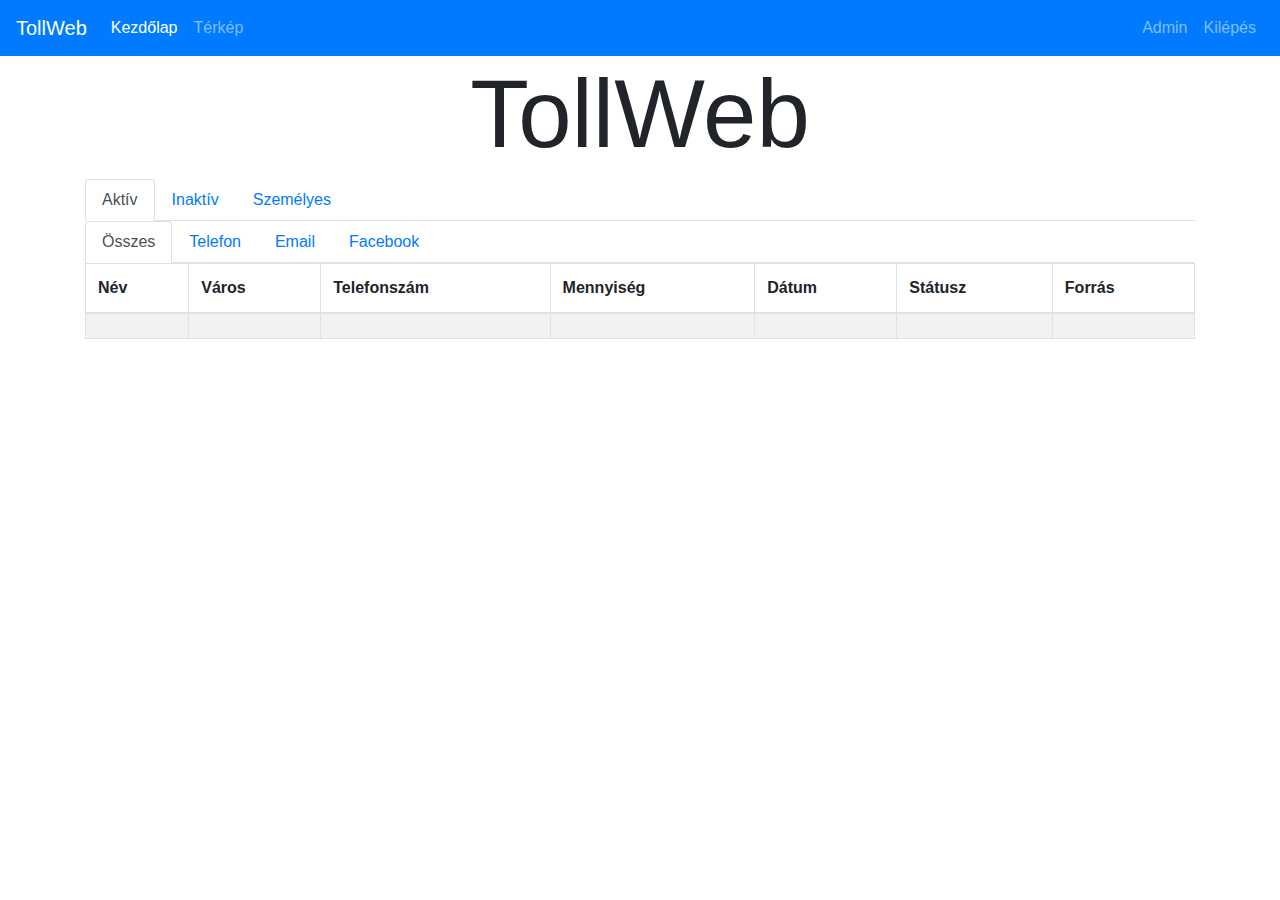
<file: src/main/resources/templates/index.html>
<!DOCTYPE html>
<html lang="hu"
      xmlns="http://www.w3.org/1999/xhtml"
      xmlns:th="http://www.thymeleaf.org">
<head>
    <meta charset="UTF-8">

    <title>Főoldal</title>
    <link rel="stylesheet" href="https://stackpath.bootstrapcdn.com/bootstrap/4.5.0/css/bootstrap.min.css">
    <link rel="stylesheet" href="https://cdn.datatables.net/1.10.21/css/dataTables.bootstrap4.min.css">
    <link rel="stylesheet" href="https://cdn.datatables.net/responsive/2.2.6/css/responsive.dataTables.min.css">

    <script src="https://code.jquery.com/jquery-3.5.1.js"></script>

    <script src="https://cdn.datatables.net/1.10.21/js/jquery.dataTables.min.js"></script>
    <script src="https://cdn.datatables.net/1.10.21/js/dataTables.bootstrap4.min.js"></script>
    <script src="https://cdn.datatables.net/responsive/2.2.6/js/dataTables.responsive.min.js"></script>
    <script type="text/javascript" th:src="@{/js/placetable.js}"></script>

    <script src="https://maxcdn.bootstrapcdn.com/bootstrap/4.5.2/js/bootstrap.min.js"></script>
</head>
<body>
    <nav class="navbar navbar-expand-lg navbar-dark bg-primary">
        <div class="navbar-header">
            <a class="navbar-brand" href="/">TollWeb</a>
        </div>

        <ul class="nav navbar-nav">
            <li><a class="nav-link active" href="/">Kezdőlap</a></li>
            <li><a class="nav-link" href="/map">Térkép</a></li>
        </ul>
        <ul class="navbar-nav ml-auto">
            <li sec:authorize="hasRole('ADMIN')"><a class="nav-link" href="/admin">Admin</a></li>
            <li><a class="nav-link navbar-right" href="/logout">Kilépés</a></li>
        </ul>
    </nav>

    <div class="container">
        <div class="row" align="center">
            <div class="col">
                <h1 class="display-1">TollWeb</h1>
            </div>
        </div>

        <div class="row" align="center">
            <div class="col">
                <!-- Nav tabs -->
                <ul class="nav nav-tabs">
                    <li class="nav-item">
                        <a class="nav-link active" data-toggle="tab" href="#tab-table1">Aktív</a>
                    </li>
                    <li class="nav-item">
                        <a class="nav-link" data-toggle="tab" href="#tab-table2">Inaktív</a>
                    </li>
                    <li class="nav-item">
                        <a class="nav-link" data-toggle="tab" href="#tab-table3">Személyes</a>
                    </li>
                </ul>

                <!-- Nav tabs -->
                <ul class="nav nav-tabs searchable-tab">
                    <li class="nav-item">
                        <a class="nav-link active" data-toggle="tab" href="/">Összes</a>
                    </li>
                    <li class="nav-item">
                        <a class="nav-link" data-toggle="tab" href="#telefon">Telefon</a>
                    </li>
                    <li class="nav-item">
                        <a class="nav-link" data-toggle="tab" href="#email">Email</a>
                    </li>
                    <li class="nav-item">
                        <a class="nav-link" data-toggle="tab" href="#facebook">Facebook</a>
                    </li>
                </ul>

                <div class="tab-content">
                    <div class="tab-pane active" id="tab-table1">
                    <table id="activePlaceTable" class="table table-striped table-bordered" style="width:100%">
                    <thead>
                        <tr>
                            <th>Név</th>
                            <th>Város</th>
                            <th>Telefonszám</th>
                            <th>Mennyiség</th>
                            <th>Dátum</th>
                            <th>Státusz</th>
                            <th>Forrás</th>
                        </tr>
                    </thead>
                    <tbody>
                        <tr th:each="place : ${places}">
                            <td th:text="${place.getName()}"></td>
                            <td th:text="${place.getCity()}"></td>
                            <td th:text="${place.getPhoneNumber()}"></td>
                            <td th:text="${place.getAmount()}"></td>
                            <td th:text="${place.getSyncDate()}"></td>
                            <td th:text="${place.getStatus()}"></td>
                            <td th:text="${place.getSource()}"></td>
                        </tr>
                    </tbody>
                </table>
                    </div>

                    <div class="tab-pane" id="tab-table2">
                        <table id="inactivePlaceTable" class="table table-striped table-bordered" style="width:100%">
                            <thead>
                            <tr>
                                <th>Név</th>
                                <th>Város</th>
                                <th>Telefonszám</th>
                                <th>Mennyiség</th>
                                <th>Dátum</th>
                                <th>Státusz</th>
                                <th>Forrás</th>
                            </tr>
                            </thead>
                            <tbody>
                            <tr th:each="place : ${places}">
                                <td th:text="${place.getName()}"></td>
                                <td th:text="${place.getCity()}"></td>
                                <td th:text="${place.getPhoneNumber()}"></td>
                                <td th:text="${place.getAmount()}"></td>
                                <td th:text="${place.getSyncDate()}"></td>
                                <td th:text="${place.getStatus()}"></td>
                                <td th:text="${place.getSource()}"></td>
                            </tr>
                            </tbody>
                        </table>
                    </div>

                    <div class="tab-pane" id="tab-table3">
                        <table id="personalPlaceTable" class="table table-striped table-bordered" style="width:100%">
                            <thead>
                            <tr>
                                <th>Név</th>
                                <th>Város</th>
                                <th>Telefonszám</th>
                                <th>Mennyiség</th>
                                <th>Dátum</th>
                                <th>Státusz</th>
                                <th>Forrás</th>
                            </tr>
                            </thead>
                            <tbody>
                            <tr th:each="place : ${places}" th:id="${place.getId()}">
                                <td th:text="${place.getName()}"></td>
                                <td th:text="${place.getCity()}"></td>
                                <td th:text="${place.getPhoneNumber()}"></td>
                                <td th:text="${place.getAmount()}"></td>
                                <td th:text="${place.getSyncDate()}"></td>
                                <td th:text="${place.getStatus()}"></td>
                                <td th:text="${place.getSource()}"></td>
                            </tr>
                            </tbody>

                        </table>
                    </div>
                </div>
            </div>
        </div>

    </div>
</body>
</html>
</file>
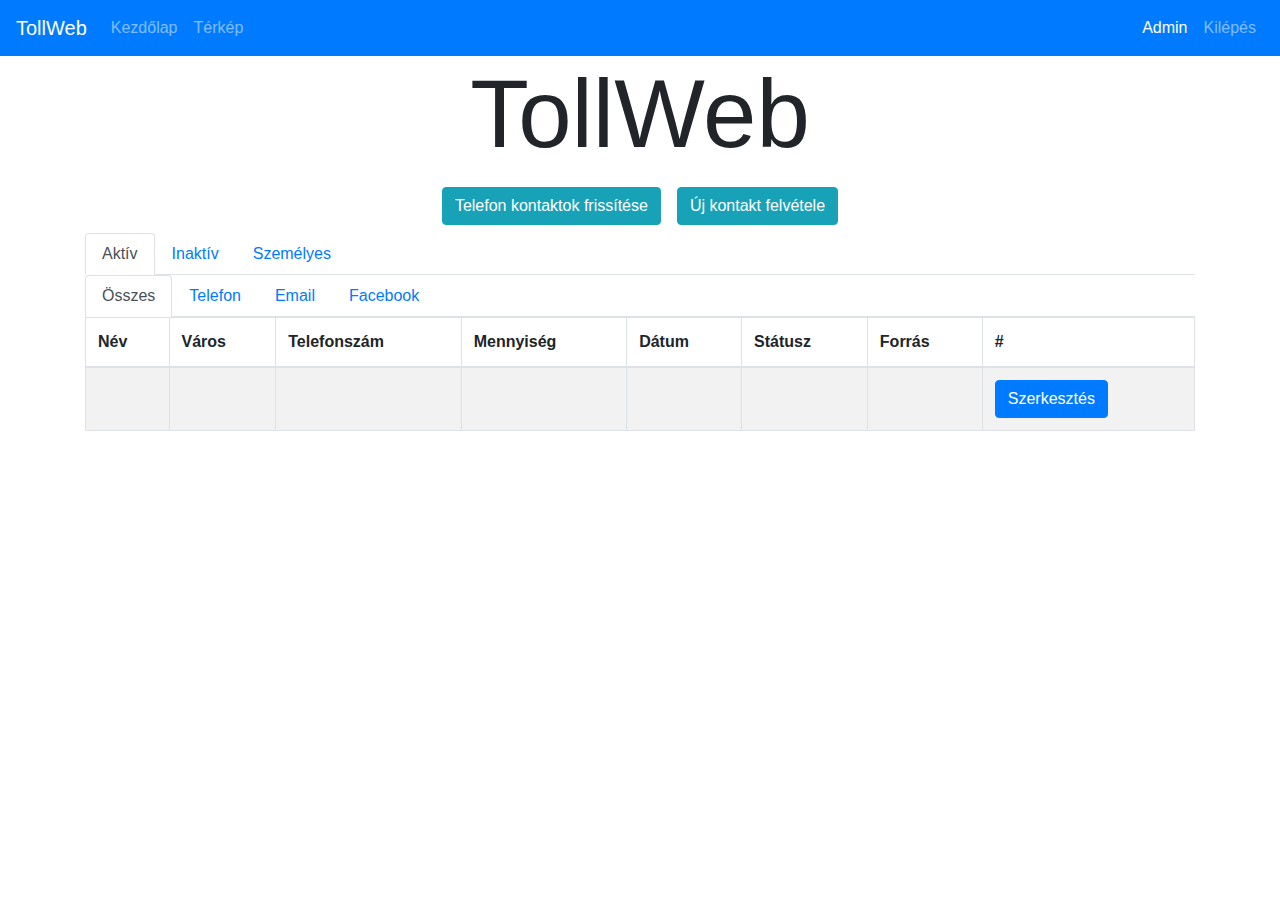
<file: src/main/resources/templates/admin.html>
<!DOCTYPE html>
<html lang="hu"
      xmlns="http://www.w3.org/1999/xhtml"
      xmlns:th="http://www.thymeleaf.org">
<head>
    <meta charset="UTF-8">
    <meta th:name="${_csrf.parameterName}" th:content="${_csrf.token}"/>
    <title>Admin page</title>
    <link rel="stylesheet" href="https://stackpath.bootstrapcdn.com/bootstrap/4.5.0/css/bootstrap.min.css">
    <link rel="stylesheet" href="https://cdn.datatables.net/1.10.21/css/dataTables.bootstrap4.min.css">
    <link rel="stylesheet" href="https://cdn.datatables.net/responsive/2.2.6/css/responsive.dataTables.min.css">
    <script src="https://code.jquery.com/jquery-3.5.1.js"></script>

    <script src="https://cdn.datatables.net/1.10.21/js/jquery.dataTables.min.js"></script>
    <script src="https://cdn.datatables.net/1.10.21/js/dataTables.bootstrap4.min.js"></script>
    <script src="https://cdn.datatables.net/responsive/2.2.6/js/dataTables.responsive.min.js"></script>
    <script type="text/javascript" th:src="@{/js/placetable.js}"></script>

    <script src="https://maxcdn.bootstrapcdn.com/bootstrap/4.5.2/js/bootstrap.min.js"></script>
    <link rel="stylesheet" th:href="@{/css/style.css}">
</head>
<body>
    <nav class="navbar navbar-expand-lg navbar-dark bg-primary">
        <div class="navbar-header">
            <a class="navbar-brand" href="/">TollWeb</a>
        </div>

        <ul class="nav navbar-nav">
            <li><a class="nav-link" href="/">Kezdőlap</a></li>
            <li><a class="nav-link" href="/map">Térkép</a></li>
        </ul>
        <ul class="navbar-nav ml-auto">
            <li sec:authorize="hasRole('ADMIN')"><a class="nav-link active" href="/admin">Admin</a></li>
            <li><a class="nav-link navbar-right" href="/logout">Kilépés</a></li>
        </ul>
    </nav>

    <div class="container">
        <div class="d-flex justify-content-center">
            <h1 class="display-1">TollWeb</h1>
        </div>
        <div class="d-flex justify-content-center">
            <div class="p-2">
                <form data-th-action="@{/action}" method="post">
                    <button type="submit" class="btn btn-info" value="update">Telefon kontaktok frissítése</button>
                </form>
            </div>
            <div class="p-2">
                <button type="submit" class="btn btn-info show-btn" value="update">Új kontakt felvétele</button>
            </div>
        </div>
        <form class="row new-contact m-3" style="display: none;">
            <input type="text" id="name" required class="col mr-2" placeholder="Név">
            <input type="text" id="city" required class="col mr-2" placeholder="Város">
            <input type="text" id="phoneNumber" required class="col mr-2" placeholder="Telefonszám">
            <input type="text" id="amount" required class="col mr-2" placeholder="Mennyiség">
            <input type="date" id="date" required class="col mr-2" placeholder="Dátum">
            <select class="col mr-2" id="source">
                <option value="Facebook">Facebook</option>
                <option value="Email">Email</option>
                <option value="Telefon">Telefon</option>
            </select>
            <button onclick="insertNewPlace()" class="btn btn-info">Mentés</button>
        </form>

        <div class="row">
            <div class="col">
                <!-- Nav tabs -->
                <ul class="nav nav-tabs">
                    <li class="nav-item">
                        <a class="nav-link active" data-toggle="tab" href="#tab-table1">Aktív</a>
                    </li>
                    <li class="nav-item">
                        <a class="nav-link" data-toggle="tab" href="#tab-table2">Inaktív</a>
                    </li>
                    <li class="nav-item">
                        <a class="nav-link" data-toggle="tab" href="#tab-table3">Személyes</a>
                    </li>
                </ul>

                <!-- Nav tabs -->
                <ul class="nav nav-tabs searchable-tab">
                    <li class="nav-item">
                        <a class="nav-link active" data-toggle="tab" href="/">Összes</a>
                    </li>
                    <li class="nav-item">
                        <a class="nav-link" data-toggle="tab" href="#telefon">Telefon</a>
                    </li>
                    <li class="nav-item">
                        <a class="nav-link" data-toggle="tab" href="#email">Email</a>
                    </li>
                    <li class="nav-item">
                        <a class="nav-link" data-toggle="tab" href="#facebook">Facebook</a>
                    </li>
                </ul>

                <div class="tab-content">
                    <div class="tab-pane active" id="tab-table1">
                        <table id="activePlaceTable" class="table table-striped table-bordered" style="width:100%">
                            <thead>
                            <tr>
                                <th>Név</th>
                                <th>Város</th>
                                <th>Telefonszám</th>
                                <th>Mennyiség</th>
                                <th>Dátum</th>
                                <th>Státusz</th>
                                <th>Forrás</th>
                                <th>#</th>
                            </tr>
                            </thead>
                            <tbody>
                            <tr th:each="place : ${places}" th:id="${place.getId()}">
                                <td th:text="${place.getName()}"></td>
                                <td th:text="${place.getCity()}"></td>
                                <td th:text="${place.getPhoneNumber()}"></td>
                                <td th:text="${place.getAmount()}"></td>
                                <td th:text="${place.getSyncDate()}"></td>
                                <td th:text="${place.getStatus()}"></td>
                                <td th:text="${place.getSource()}"></td>
                                <td>
                                    <button type="button" class="btn btn-primary" th:attr="onclick=|editRow('${place.getId()}')|" >Szerkesztés</button>
                                </td>

                            </tr>
                            </tbody>
                        </table>
                    </div>

                    <div class="tab-pane" id="tab-table2">
                        <table id="inactivePlaceTable" class="table table-striped table-bordered" style="width:100%">
                            <thead>
                            <tr>
                                <th>Név</th>
                                <th>Város</th>
                                <th>Telefonszám</th>
                                <th>Mennyiség</th>
                                <th>Dátum</th>
                                <th>Státusz</th>
                                <th>Forrás</th>
                                <th>#</th>
                            </tr>
                            </thead>
                            <tbody>
                            <tr th:each="place : ${places}" th:id="${place.getId()}">
                                <td th:text="${place.getName()}"></td>
                                <td th:text="${place.getCity()}"></td>
                                <td th:text="${place.getPhoneNumber()}"></td>
                                <td th:text="${place.getAmount()}"></td>
                                <td th:text="${place.getSyncDate()}"></td>
                                <td th:text="${place.getStatus()}"></td>
                                <td th:text="${place.getSource()}"></td>
                                <td>
                                    <button type="button" class="btn btn-primary" th:attr="onclick=|editRow('${place.getId()}')|" >Szerkesztés</button>
                                </td>
                            </tr>
                            </tbody>

                        </table>
                    </div>

                    <div class="tab-pane" id="tab-table3">
                        <table id="personalPlaceTable" class="table table-striped table-bordered" style="width:100%">
                            <thead>
                            <tr>
                                <th>Név</th>
                                <th>Város</th>
                                <th>Telefonszám</th>
                                <th>Mennyiség</th>
                                <th>Dátum</th>
                                <th>Státusz</th>
                                <th>Forrás</th>
                                <th>#</th>
                            </tr>
                            </thead>
                            <tbody>
                            <tr th:each="place : ${places}" th:id="${place.getId()}">
                                <td th:text="${place.getName()}"></td>
                                <td th:text="${place.getCity()}"></td>
                                <td th:text="${place.getPhoneNumber()}"></td>
                                <td th:text="${place.getAmount()}"></td>
                                <td th:text="${place.getSyncDate()}"></td>
                                <td th:text="${place.getStatus()}"></td>
                                <td th:text="${place.getSource()}"></td>
                                <td>
                                    <button type="button" class="btn btn-primary" th:attr="onclick=|editRow('${place.getId()}')|" >Szerkesztés</button>
                                </td>
                            </tr>
                            </tbody>

                        </table>
                    </div>

                </div>
            </div>
        </div>
    </div>

<script>
    function editRow(id) {
        let originalContent = document.getElementById(id).innerHTML;
        let rowElements = document.getElementById(id).getElementsByTagName("td");

        var i;
        for (i = 0; i < rowElements.length - 3; i++) {
            var inputNode = document.createElement("input");
            inputNode.type = "text";
            inputNode.value = rowElements[i].textContent;
            inputNode.id = id + '_' + i;

            rowElements[i].innerHTML = "";
            rowElements[i].appendChild(inputNode);
        }

        var selectStatusNode = document.createElement("select");
        selectStatusNode.id = id + "_5"
        var firstStatusOption = document.createElement("option");
        firstStatusOption.innerText = "Aktív";
        firstStatusOption.value = "Aktív"
        var secondStatusOption = document.createElement("option");
        secondStatusOption.innerText = "Törölve";
        secondStatusOption.value = "Törölve";
        var thirdstatusOption = document.createElement("option");
        thirdstatusOption.innerText = "Személyes";
        thirdstatusOption.value = "Személyes";

        selectStatusNode.appendChild(firstStatusOption);
        selectStatusNode.appendChild(secondStatusOption);
        selectStatusNode.appendChild(thirdstatusOption);

        rowElements[5].innerHTML = "";
        rowElements[5].appendChild(selectStatusNode);

        var selectSourceNode = document.createElement("select");
        selectSourceNode.id = id + "_6"
        var firstSourceOption = document.createElement("option");
        firstSourceOption.innerText = "Telefon";
        firstSourceOption.value = "Telefon";
        var secondSourceOption = document.createElement("option");
        secondSourceOption.innerText = "Facebook";
        secondSourceOption.value = "Facebook";
        var thirdSourceOption = document.createElement("option");
        thirdSourceOption.innerText = "Email";
        thirdSourceOption.value = "Email";

        selectSourceNode.appendChild(firstSourceOption);
        selectSourceNode.appendChild(secondSourceOption);
        selectSourceNode.appendChild(thirdSourceOption);

        rowElements[6].innerHTML = "";
        rowElements[6].appendChild(selectSourceNode);

        //Crete save button!
        var saveButton = document.createElement("button");
        saveButton.className = "btn btn-primary btn-sm";
        saveButton.addEventListener("click", function() {
            var place = {
                id: id,
                name: document.getElementById(id + '_0').value,
                city: document.getElementById(id + '_1').value,
                amount: document.getElementById(id + '_3').value,
                phoneNumber: document.getElementById(id + '_2').value,
                syncDate: document.getElementById(id + '_4').value,
                status: document.getElementById(id + '_5').value,
                source: document.getElementById(id + '_6').value,
            };

            var token = $("meta[name='_csrf']").attr("content");
            $.ajax({
                url : '/saveplace', // url to make request
                headers: {"X-CSRF-TOKEN": token}, //send CSRF token in header
                contentType: "application/json",
                type : 'POST',
                data: JSON.stringify(place),
                success: function(){
                    location.reload();
                }
            });
        });
        saveButton.innerHTML = "Mentés";

        //Crete cancel button!
        var cancelButton = document.createElement("button");
        cancelButton.className = "btn btn-primary btn-sm";

        cancelButton.addEventListener("click", function(){
            document.getElementById(id).innerHTML = originalContent;
        });
        cancelButton.innerHTML = "Mégse";

        rowElements[7].innerHTML = "";
        rowElements[7].appendChild(saveButton);
        rowElements[7].appendChild(cancelButton);
    }
</script>
</body>
</html>
</file>
